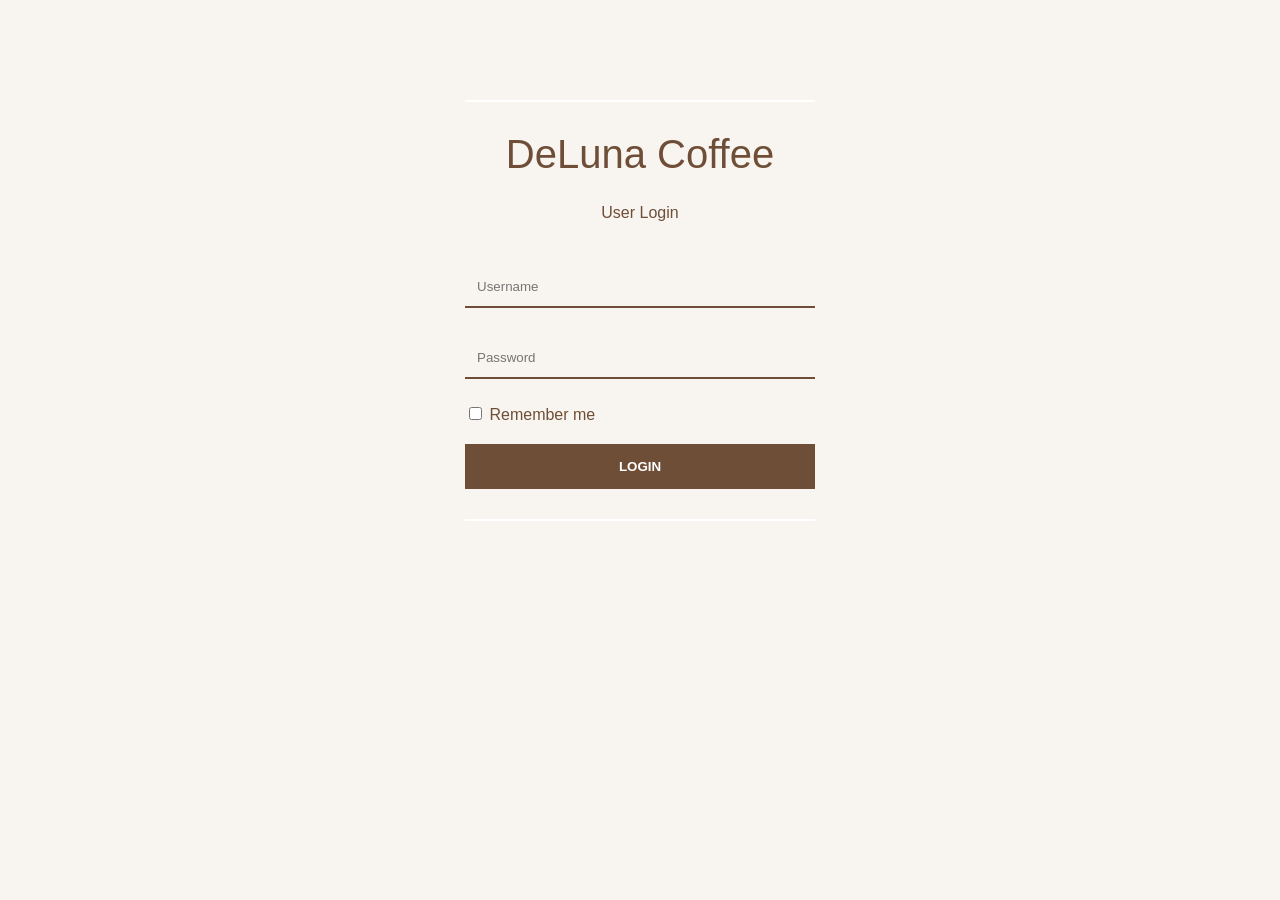
<file: index.html>
<!DOCTYPE html>
<html>
<head>
<meta charset="UTF-8">
<title>Login DeLuna Coffee</title>
<link rel="stylesheet" href="style.css">
</head>
<body>

<div class="login-box">

    <div class="line"></div>

    <h1>DeLuna Coffee</h1>
    <p>User Login</p>

    <input type="text" id="username"
placeholder="Username">

    <input type="password" id="password" 
placeholder="Password">

    <label class="remember">
        <input type="checkbox">
        Remember me
    </label>

    <button onclick="login()">LOGIN</button>

    <div class="line"></div>

</div>

<script>
function login(){

    let user = document.getElementById("username").value;
    let pass = document.getElementById("password").value;

    const akun = [
        {username:"Heri", password:"123"},
        {username:"nania", password:"123"},
        {username:"admin", password:"123"}
    ];

    let berhasil = false;

    for(let i = 0; i < akun.length; i++){
        if(user === akun[i].username &&
           pass === akun[i].password){
            berhasil = true;
            break;
        }
    }

    if(berhasil){
        window.location.href = "home.html";
    }else{
        alert("Username atau Password salah!");
    }
}
</script>

</body>
</html>
</file>
<file: style.css>
body{
    margin:0;
    font-family:Arial, sans-serif;
    background:#f8f5f0;
}

/* HEADER */
header{
    background:#6f4e37;
    color:white;
    padding:15px;
    text-align:center;
}

header h1{
    margin:0;
}

nav{
    margin-top:10px;
}

nav a{
    color:white;
    text-decoration:none;
    margin:0 10px;
    font-size:14px;
}

/* BANNER */
.hero{
    width:100%;
}

.hero img{
    width:100%;
    display:block;
}

/* MENU */
.menu{
    text-align:center;
    padding:40px 20px;
}

.menu h2{
    color:#6f4e37;
    margin-bottom:20px;
}

.card{
    background:white;
    width:220px;
    margin:15px auto;
    padding:15px;
    border-radius:12px;
    box-shadow:0 2px 8px rgba(0,0,0,0.15);
}

.card h3{
    margin-bottom:10px;
}

/* ABOUT */
.about{
    text-align:center;
    padding:30px;
    max-width:700px;
    margin:auto;
}

.about h2{
    color:#6f4e37;
}

/* FOOTER */
footer{
    background:#6f4e37;
    color:white;
    text-align:center;
    padding:20px;
    margin-top:30px;
}

footer h3{
    margin-top:0;
}

.logout-btn{
    margin-top:10px;
    padding:8px 15px;
    border:none;
    border-radius:5px;
    background:white;
    color:#6f4e37;
    cursor:pointer;
    font-weight:bold;
}

.maps{
    padding:30px;
    text-align:center;
}

.maps h2{
    color:#6f4e37;
    margin-bottom:15px;
}

.maps iframe{
    border-radius:12px;
}

/* LOGIN PAGE */

.login-box{
    width:350px;
    margin:100px auto;
    text-align:center;
}

.line{
    height:2px;
    background:white;
    margin:30px 0;
}

.login-box h1{
    color:#6f4e37;
    font-size:40px;
    font-weight:300;
}

.login-box p{
    color:#6f4e37;
    margin-bottom:30px;
}

.login-box input[type="text"],
.login-box input[type="password"]{
    width:100%;
    padding:12px;
    margin:15px 0;
    border:none;
    border-bottom:2px solid #6f4e37;
    background:transparent;
    outline:none;
    box-sizing:border-box;
}

.remember{
    display:block;
    text-align:left;
    color:#6f4e37;
    margin-top:10px;
}

.login-box button{
    width:100%;
    padding:15px;
    margin-top:20px;
    border:none;
    background:#6f4e37;
    color:white;
    font-weight:bold;
    cursor:pointer;
}

.login-box button:hover{
    background:#5a3d2b;
}

.card{
    cursor:pointer;
}

.detail-card{
    background:white;
    max-width:400px;
    margin:20px auto;
    padding:15px;
    border-radius:12px;
    box-shadow:0 2px 8px rgba(0,0,0,0.15);
}

.detail-card img{
    width:100%;
    border-radius:10px;
}

.detail-card h3{
    color:#6f4e37;
}

/* GALERI */

.gallery{
    text-align:center;
    padding:40px 20px;
}

.gallery h2{
    color:#6f4e37;
    margin-bottom:20px;
}

.gallery-container{
    display:flex;
    flex-wrap:wrap;
    justify-content:center;
    gap:15px;
}

.gallery-container img{
    width:250px;
    height:180px;
    object-fit:cover;
    border-radius:12px;
    box-shadow:0 2px 8px rgba(0,0,0,0.15);
}

.dark-btn{
    padding:8px 12px;
    border:none;
    border-radius:8px;
    cursor:pointer;
    background:white;
    color:#6f4e37;
    font-weight:bold;
}

.card{
    transition:0.3s;
    cursor:pointer;
}

.card:hover{
    transform:translateY(-8px);
    box-shadow:0 8px 20px rgba(0,0,0,0.2);
}

.dark .about h2,
.dark .menu h2,
.dark .maps h2{
    color:#d9b99b;
}

.dark footer{
    background:#111;
}
.dark{
    background:#1e1e1e;
    color:white;
}

.dark .card{
    background:#2d2d2d;
    color:white;
}
</file>
